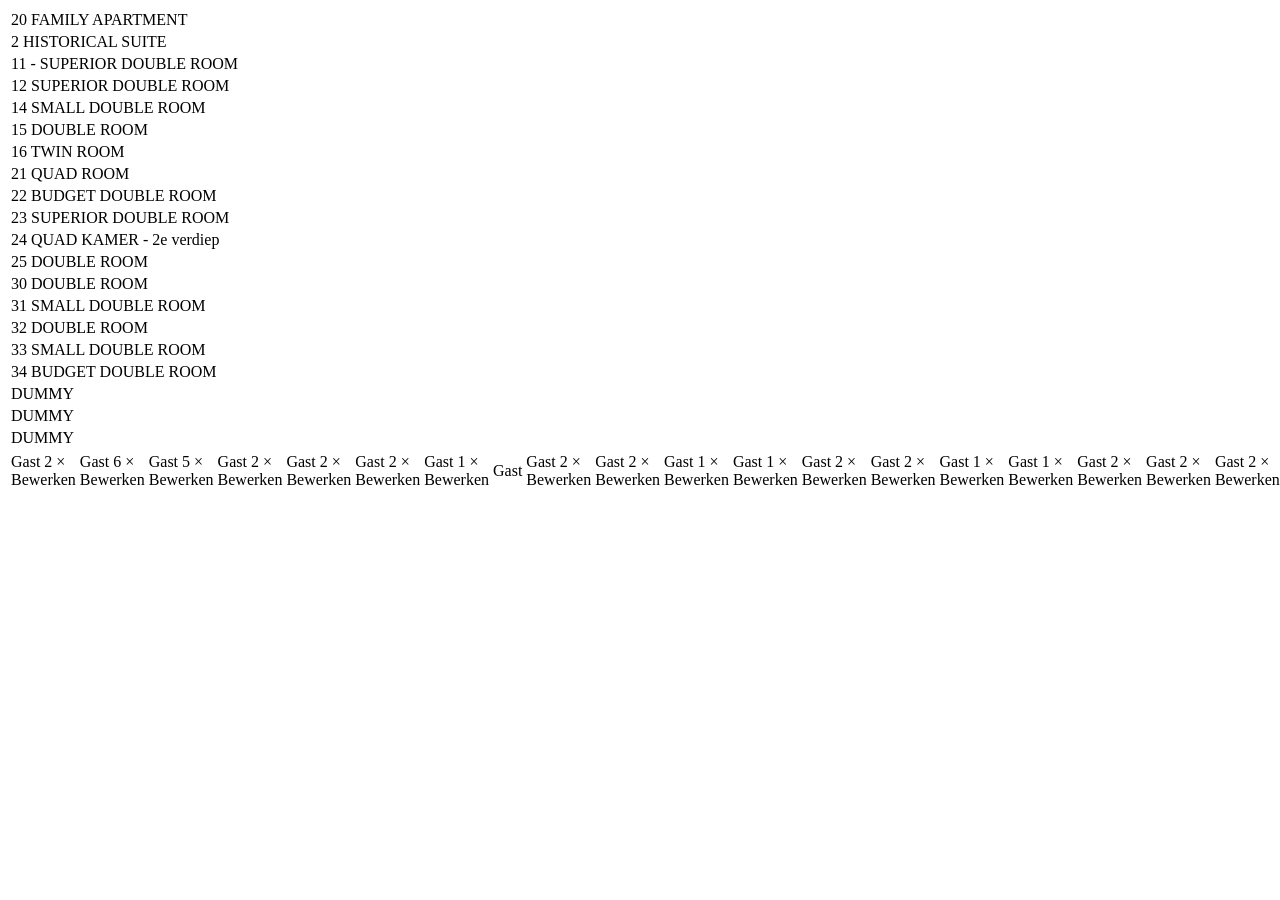
<file: tests/fixtures/planboard_2026-11-07.html>
<html><body><table class="units">
<tr class="unit group-e6597461-952b-40f2-97e3-7e718bd213a9" data-id="51902"><td><div class="d-flex unitwrap"><div class="roomname" title="x">
   20 FAMILY APARTMENT
</div><div class="actionwrap"><span class="unitlabels unitlabels_51902" data-labelids=""></span></div></div></td></tr>
<tr class="unit group-e6597461-952b-40f2-97e3-7e718bd213a9" data-id="48989"><td><div class="d-flex unitwrap"><div class="roomname" title="x">
   2 HISTORICAL SUITE
</div><div class="actionwrap"><span class="unitlabels unitlabels_48989" data-labelids=""></span></div></div></td></tr>
<tr class="unit group-5f854a22-1d9a-4b24-a1d6-d84c29c23956" data-id="47192"><td><div class="d-flex unitwrap"><div class="roomname" title="x">
   11 - SUPERIOR DOUBLE ROOM
</div><div class="actionwrap"><span class="unitlabels unitlabels_47192" data-labelids=""></span></div></div></td></tr>
<tr class="unit group-5f854a22-1d9a-4b24-a1d6-d84c29c23956" data-id="45053"><td><div class="d-flex unitwrap"><div class="roomname" title="x">
   12 SUPERIOR DOUBLE ROOM
</div><div class="actionwrap"><span class="unitlabels unitlabels_45053" data-labelids=""></span></div></div></td></tr>
<tr class="unit group-5f854a22-1d9a-4b24-a1d6-d84c29c23956" data-id="45054"><td><div class="d-flex unitwrap"><div class="roomname" title="x">
   14 SMALL DOUBLE ROOM
</div><div class="actionwrap"><span class="unitlabels unitlabels_45054" data-labelids=""></span></div></div></td></tr>
<tr class="unit group-5f854a22-1d9a-4b24-a1d6-d84c29c23956" data-id="45055"><td><div class="d-flex unitwrap"><div class="roomname" title="x">
   15 DOUBLE ROOM
</div><div class="actionwrap"><span class="unitlabels unitlabels_45055" data-labelids=""></span></div></div></td></tr>
<tr class="unit group-5f854a22-1d9a-4b24-a1d6-d84c29c23956" data-id="45056"><td><div class="d-flex unitwrap"><div class="roomname" title="x">
   16 TWIN ROOM
</div><div class="actionwrap"><span class="unitlabels unitlabels_45056" data-labelids=""></span></div></div></td></tr>
<tr class="unit group-dbf5a87e-50c2-4dbf-807c-ebfbcdf4abae" data-id="45050"><td><div class="d-flex unitwrap"><div class="roomname" title="x">
   21 QUAD ROOM
</div><div class="actionwrap"><span class="unitlabels unitlabels_45050" data-labelids=""></span></div></div></td></tr>
<tr class="unit group-dbf5a87e-50c2-4dbf-807c-ebfbcdf4abae" data-id="48988"><td><div class="d-flex unitwrap"><div class="roomname" title="x">
   22 BUDGET DOUBLE ROOM
</div><div class="actionwrap"><span class="unitlabels unitlabels_48988" data-labelids=""></span></div></div></td></tr>
<tr class="unit group-dbf5a87e-50c2-4dbf-807c-ebfbcdf4abae" data-id="45058"><td><div class="d-flex unitwrap"><div class="roomname" title="x">
   23 SUPERIOR DOUBLE ROOM
</div><div class="actionwrap"><span class="unitlabels unitlabels_45058" data-labelids=""></span></div></div></td></tr>
<tr class="unit group-dbf5a87e-50c2-4dbf-807c-ebfbcdf4abae" data-id="46260"><td><div class="d-flex unitwrap"><div class="roomname" title="x">
   24 QUAD KAMER - 2e verdiep
</div><div class="actionwrap"><span class="unitlabels unitlabels_46260" data-labelids=""></span></div></div></td></tr>
<tr class="unit group-dbf5a87e-50c2-4dbf-807c-ebfbcdf4abae" data-id="46261"><td><div class="d-flex unitwrap"><div class="roomname" title="x">
   25 DOUBLE ROOM
</div><div class="actionwrap"><span class="unitlabels unitlabels_46261" data-labelids=""></span></div></div></td></tr>
<tr class="unit group-99d292c6-5961-4ced-92f9-bccdf7995f7f" data-id="48983"><td><div class="d-flex unitwrap"><div class="roomname" title="x">
   30 DOUBLE ROOM
</div><div class="actionwrap"><span class="unitlabels unitlabels_48983" data-labelids=""></span></div></div></td></tr>
<tr class="unit group-99d292c6-5961-4ced-92f9-bccdf7995f7f" data-id="48984"><td><div class="d-flex unitwrap"><div class="roomname" title="x">
   31 SMALL DOUBLE ROOM
</div><div class="actionwrap"><span class="unitlabels unitlabels_48984" data-labelids=""></span></div></div></td></tr>
<tr class="unit group-99d292c6-5961-4ced-92f9-bccdf7995f7f" data-id="48985"><td><div class="d-flex unitwrap"><div class="roomname" title="x">
   32 DOUBLE ROOM
</div><div class="actionwrap"><span class="unitlabels unitlabels_48985" data-labelids=""></span></div></div></td></tr>
<tr class="unit group-99d292c6-5961-4ced-92f9-bccdf7995f7f" data-id="48986"><td><div class="d-flex unitwrap"><div class="roomname" title="x">
   33 SMALL DOUBLE ROOM
</div><div class="actionwrap"><span class="unitlabels unitlabels_48986" data-labelids=""></span></div></div></td></tr>
<tr class="unit group-99d292c6-5961-4ced-92f9-bccdf7995f7f" data-id="48987"><td><div class="d-flex unitwrap"><div class="roomname" title="x">
   34 BUDGET DOUBLE ROOM
</div><div class="actionwrap"><span class="unitlabels unitlabels_48987" data-labelids=""></span></div></div></td></tr>
<tr class="unit group-4dde74c3-6281-4017-a2dd-266fcb8341c8" data-id="45333"><td><div class="d-flex unitwrap"><div class="roomname" title="x">
   DUMMY
</div><div class="actionwrap"><span class="unitlabels unitlabels_45333" data-labelids=""></span></div></div></td></tr>
<tr class="unit group-4dde74c3-6281-4017-a2dd-266fcb8341c8" data-id="45968"><td><div class="d-flex unitwrap"><div class="roomname" title="x">
   DUMMY
</div><div class="actionwrap"><span class="unitlabels unitlabels_45968" data-labelids=""></span></div></div></td></tr>
<tr class="unit group-4dde74c3-6281-4017-a2dd-266fcb8341c8" data-id="45969"><td><div class="d-flex unitwrap"><div class="roomname" title="x">
   DUMMY
</div><div class="actionwrap"><span class="unitlabels unitlabels_45969" data-labelids=""></span></div></div></td></tr>
<a class="btn-labeled unitlabel" data-unitid="51902" data-labelid="15912" data-labelname="ONTBIJT"></a>
<a class="btn-labeled unitlabel" data-unitid="51902" data-labelid="15907" data-labelname="NIET VERPLAATSEN"></a>
<a class="btn-labeled unitlabel" data-unitid="51902" data-labelid="17036" data-labelname="VERZOEK KAMERUPGRADE "></a>
<a class="btn-labeled unitlabel" data-unitid="51902" data-labelid="15911" data-labelname="DOUBLE OPMAKEN"></a>
<a class="btn-labeled unitlabel" data-unitid="51902" data-labelid="15913" data-labelname="LATE ARRIVAL"></a>
<a class="btn-labeled unitlabel" data-unitid="51902" data-labelid="15909" data-labelname="SPECIAAL VERZOEK"></a>
<a class="btn-labeled unitlabel" data-unitid="51902" data-labelid="15910" data-labelname="UPGRADE"></a>
<a class="btn-labeled unitlabel" data-unitid="51902" data-labelid="17037" data-labelname="UPGRADE BEVESTIGD"></a>
<a class="btn-labeled unitlabel" data-unitid="51902" data-labelid="15908" data-labelname="BABY BED"></a>
</table><table class="grid"><tr>
<td><div class="x planned-accommodation btn-group acco_c8178341-bbd8-498b-9f67-d4e32b79ffdf  d-flex align-items-center justify-content-b" style="width:100%;" data-reservation="3809877c-d85c-478e-9c9a-e91f90d7c6ad" data-labelids="15912" data-start="2026-11-05" data-end="2026-11-06" data-arrival="2026-11-04" data-departure="2026-11-06" data-unit="51902" data-unittype="16795" data-unittypename="Family apartment" data-width="1" data-accommodation="c8178341-bbd8-498b-9f67-d4e32b79ffdf" data-accommodationid="c8178341-bbd8-498b-9f67-d4e32b79ffdf" data-original="{&quot;arrival&quot;:&quot;2026-11-04&quot;,&quot;departure&quot;:&quot;2026-11-06&quot;,&quot;unitId&quot;:51902}" data-colspan="1" data-guestname="Gast"><div class="guest">Gast 2 ×</div><div class="actions"><a>Bewerken</a></div></div></td>
<td><div class="x planned-accommodation btn-group acco_87a0613a-9cac-4fa6-8cc3-bbd7b657a981 drag-allowed d-flex align-items-center justi" style="width:calc(200% + 3px);" data-reservation="892d862a-d1c6-40c3-8b3c-8f4d6ba366c4" data-labelids="15912,15913" data-start="2026-11-06" data-end="2026-11-08" data-arrival="2026-11-06" data-departure="2026-11-08" data-unit="51902" data-unittype="16795" data-unittypename="Family apartment" data-width="2" data-accommodation="87a0613a-9cac-4fa6-8cc3-bbd7b657a981" data-accommodationid="87a0613a-9cac-4fa6-8cc3-bbd7b657a981" data-original="{&quot;arrival&quot;:&quot;2026-11-06&quot;,&quot;departure&quot;:&quot;2026-11-08&quot;,&quot;unitId&quot;:51902}" data-colspan="2" data-guestname="Gast"><div class="guest">Gast 6 ×</div><div class="actions"><a>Bewerken</a></div></div></td>
<td><div class="x planned-accommodation btn-group acco_61aa5408-79c3-4fc2-8462-573329a90202 drag-allowed d-flex align-items-center justi" style="width:calc(300% + 2px);" data-reservation="92deec9a-ac6e-4ffa-bfa2-c3ee87508770" data-labelids="" data-start="2026-11-09" data-end="2026-11-12" data-arrival="2026-11-09" data-departure="2026-11-12" data-unit="51902" data-unittype="16795" data-unittypename="Family apartment" data-width="3" data-accommodation="61aa5408-79c3-4fc2-8462-573329a90202" data-accommodationid="61aa5408-79c3-4fc2-8462-573329a90202" data-original="{&quot;arrival&quot;:&quot;2026-11-09&quot;,&quot;departure&quot;:&quot;2026-11-12&quot;,&quot;unitId&quot;:51902}" data-colspan="3" data-guestname="Gast"><div class="guest">Gast 5 ×</div><div class="actions"><a>Bewerken</a></div></div></td>
<td><div class="x planned-accommodation btn-group acco_a39f08d0-b015-4f60-b171-1aa1250d5449 drag-allowed d-flex align-items-center justi" style="width:calc(200% + 1px);" data-reservation="9d7526db-6bd4-4af0-a04c-fc08e85992d8" data-labelids="" data-start="2026-11-10" data-end="2026-11-12" data-arrival="2026-11-10" data-departure="2026-11-12" data-unit="48989" data-unittype="15799" data-unittypename="Historical Suite" data-width="2" data-accommodation="a39f08d0-b015-4f60-b171-1aa1250d5449" data-accommodationid="a39f08d0-b015-4f60-b171-1aa1250d5449" data-original="{&quot;arrival&quot;:&quot;2026-11-10&quot;,&quot;departure&quot;:&quot;2026-11-12&quot;,&quot;unitId&quot;:48989}" data-colspan="2" data-guestname="Gast"><div class="guest">Gast 2 ×</div><div class="actions"><a>Bewerken</a></div></div></td>
<td><div class="x planned-accommodation btn-group acco_858f38b2-676a-42cf-808d-4cdd694c5ffc drag-allowed d-flex align-items-center justi" style="width:calc(200% + 1px);" data-reservation="52aecd93-9cc7-4210-8015-448ed28df2fe" data-labelids="" data-start="2026-11-13" data-end="2026-11-15" data-arrival="2026-11-13" data-departure="2026-11-15" data-unit="48989" data-unittype="15799" data-unittypename="Historical Suite" data-width="2" data-accommodation="858f38b2-676a-42cf-808d-4cdd694c5ffc" data-accommodationid="858f38b2-676a-42cf-808d-4cdd694c5ffc" data-original="{&quot;arrival&quot;:&quot;2026-11-13&quot;,&quot;departure&quot;:&quot;2026-11-15&quot;,&quot;unitId&quot;:48989}" data-colspan="2" data-guestname="Gast"><div class="guest">Gast 2 ×</div><div class="actions"><a>Bewerken</a></div></div></td>
<td><div class="x planned-accommodation btn-group acco_69ed12fd-2e27-4d4f-a776-7c580afdfb3a drag-allowed d-flex align-items-center justi" style="width:calc(300% + 2px);" data-reservation="fe263030-dec6-4d50-8a4b-e4de6a2b1818" data-labelids="15912" data-start="2026-11-17" data-end="2026-11-20" data-arrival="2026-11-17" data-departure="2026-11-20" data-unit="48989" data-unittype="15799" data-unittypename="Historical Suite" data-width="3" data-accommodation="69ed12fd-2e27-4d4f-a776-7c580afdfb3a" data-accommodationid="69ed12fd-2e27-4d4f-a776-7c580afdfb3a" data-original="{&quot;arrival&quot;:&quot;2026-11-17&quot;,&quot;departure&quot;:&quot;2026-11-20&quot;,&quot;unitId&quot;:48989}" data-colspan="3" data-guestname="Gast"><div class="guest">Gast 2 ×</div><div class="actions"><a>Bewerken</a></div></div></td>
<td><div class="x planned-accommodation btn-group acco_9ea34e7f-0039-4891-aa49-d659cb35a8ef drag-allowed d-flex align-items-center justi" style="width:100%;" data-reservation="aaab4008-d59c-4c51-8f88-9eff545faa2f" data-labelids="15912" data-start="2026-11-05" data-end="2026-11-06" data-arrival="2026-11-05" data-departure="2026-11-06" data-unit="47192" data-unittype="15251" data-unittypename="Superior double" data-width="1" data-accommodation="9ea34e7f-0039-4891-aa49-d659cb35a8ef" data-accommodationid="9ea34e7f-0039-4891-aa49-d659cb35a8ef" data-original="{&quot;arrival&quot;:&quot;2026-11-05&quot;,&quot;departure&quot;:&quot;2026-11-06&quot;,&quot;unitId&quot;:47192}" data-colspan="1" data-guestname="Gast"><div class="guest">Gast 1 ×</div><div class="actions"><a>Bewerken</a></div></div></td>
<td><div class="x planned-accommodation btn-group acco_e4366ac2-b721-40f6-bf52-681ea21ef7e4 drag-allowed d-flex align-items-center justi" style="width:calc(200% + 3px);" data-reservation="ce6dec79-f6e4-41ad-8f7b-92b08ad9dd88" data-labelids="15912" data-start="2026-11-06" data-end="2026-11-08" data-arrival="2026-11-06" data-departure="2026-11-08" data-unit="47192" data-unittype="15251" data-unittypename="Superior double" data-width="2" data-accommodation="e4366ac2-b721-40f6-bf52-681ea21ef7e4" data-accommodationid="e4366ac2-b721-40f6-bf52-681ea21ef7e4" data-original="{&quot;arrival&quot;:&quot;2026-11-06&quot;,&quot;departure&quot;:&quot;2026-11-08&quot;,&quot;unitId&quot;:47192}" data-colspan="2" data-guestname="Gast"><div class="guest">Gast</div></div></td>
<td><div class="x planned-accommodation btn-group acco_4de96d65-5595-44e2-9d73-cfcb4f3a298d drag-allowed d-flex align-items-center justi" style="width:calc(300% + 2px);" data-reservation="e3498ea6-9adb-4f18-8472-2ee5497dcb19" data-labelids="15912" data-start="2026-11-08" data-end="2026-11-11" data-arrival="2026-11-08" data-departure="2026-11-11" data-unit="47192" data-unittype="15251" data-unittypename="Superior double" data-width="3" data-accommodation="4de96d65-5595-44e2-9d73-cfcb4f3a298d" data-accommodationid="4de96d65-5595-44e2-9d73-cfcb4f3a298d" data-original="{&quot;arrival&quot;:&quot;2026-11-08&quot;,&quot;departure&quot;:&quot;2026-11-11&quot;,&quot;unitId&quot;:47192}" data-colspan="3" data-guestname="Gast"><div class="guest">Gast 2 ×</div><div class="actions"><a>Bewerken</a></div></div></td>
<td><div class="x planned-accommodation btn-group acco_ecabe83a-8b24-4fde-aedb-ca0cb1e20804 drag-allowed d-flex align-items-center justi" style="width:calc(200% + 1px);" data-reservation="c53a892f-02f9-4a90-9db4-b037d003c016" data-labelids="15912,15910,15909" data-start="2026-11-13" data-end="2026-11-15" data-arrival="2026-11-13" data-departure="2026-11-15" data-unit="47192" data-unittype="15251" data-unittypename="Superior double" data-width="2" data-accommodation="ecabe83a-8b24-4fde-aedb-ca0cb1e20804" data-accommodationid="ecabe83a-8b24-4fde-aedb-ca0cb1e20804" data-original="{&quot;arrival&quot;:&quot;2026-11-13&quot;,&quot;departure&quot;:&quot;2026-11-15&quot;,&quot;unitId&quot;:47192}" data-colspan="2" data-guestname="Gast"><div class="guest">Gast 2 ×</div><div class="actions"><a>Bewerken</a></div></div></td>
<td><div class="x planned-accommodation btn-group acco_f807b209-06d8-4cc2-a191-d9e29f1bf11c drag-allowed d-flex align-items-center justi" style="width:100%;" data-reservation="01a56a70-5c81-43a3-b993-3f7440e94e39" data-labelids="15912" data-start="2026-11-05" data-end="2026-11-06" data-arrival="2026-11-05" data-departure="2026-11-06" data-unit="45053" data-unittype="15251" data-unittypename="Superior double" data-width="1" data-accommodation="f807b209-06d8-4cc2-a191-d9e29f1bf11c" data-accommodationid="f807b209-06d8-4cc2-a191-d9e29f1bf11c" data-original="{&quot;arrival&quot;:&quot;2026-11-05&quot;,&quot;departure&quot;:&quot;2026-11-06&quot;,&quot;unitId&quot;:45053}" data-colspan="1" data-guestname="Gast"><div class="guest">Gast 1 ×</div><div class="actions"><a>Bewerken</a></div></div></td>
<td><div class="x planned-accommodation btn-group acco_e657f70e-cce0-48a3-96d4-a9f295dedfd8 drag-allowed d-flex align-items-center justi" style="width:100%;" data-reservation="7eafe0c9-b2d7-4ce3-9e91-f01b0b45e309" data-labelids="15912" data-start="2026-11-06" data-end="2026-11-07" data-arrival="2026-11-06" data-departure="2026-11-07" data-unit="45053" data-unittype="15251" data-unittypename="Superior double" data-width="1" data-accommodation="e657f70e-cce0-48a3-96d4-a9f295dedfd8" data-accommodationid="e657f70e-cce0-48a3-96d4-a9f295dedfd8" data-original="{&quot;arrival&quot;:&quot;2026-11-06&quot;,&quot;departure&quot;:&quot;2026-11-07&quot;,&quot;unitId&quot;:45053}" data-colspan="1" data-guestname="Gast"><div class="guest">Gast 1 ×</div><div class="actions"><a>Bewerken</a></div></div></td>
<td><div class="x planned-accommodation btn-group acco_b7b6c770-02df-4669-b916-5ad9598b4494 drag-allowed d-flex align-items-center justi" style="width:100%;" data-reservation="673d4274-16d5-4e21-8343-435c2469096a" data-labelids="15912" data-start="2026-11-07" data-end="2026-11-08" data-arrival="2026-11-07" data-departure="2026-11-08" data-unit="45053" data-unittype="15251" data-unittypename="Superior double" data-width="1" data-accommodation="b7b6c770-02df-4669-b916-5ad9598b4494" data-accommodationid="b7b6c770-02df-4669-b916-5ad9598b4494" data-original="{&quot;arrival&quot;:&quot;2026-11-07&quot;,&quot;departure&quot;:&quot;2026-11-08&quot;,&quot;unitId&quot;:45053}" data-colspan="1" data-guestname="Gast"><div class="guest">Gast 2 ×</div><div class="actions"><a>Bewerken</a></div></div></td>
<td><div class="x planned-accommodation btn-group acco_e891cadb-07b9-42d7-acac-c4fa44970efe drag-allowed d-flex align-items-center justi" style="width:calc(300% + 2px);" data-reservation="1be1ab5c-c21e-4438-ab94-41e5445c7541" data-labelids="15912" data-start="2026-11-08" data-end="2026-11-11" data-arrival="2026-11-08" data-departure="2026-11-11" data-unit="45053" data-unittype="15251" data-unittypename="Superior double" data-width="3" data-accommodation="e891cadb-07b9-42d7-acac-c4fa44970efe" data-accommodationid="e891cadb-07b9-42d7-acac-c4fa44970efe" data-original="{&quot;arrival&quot;:&quot;2026-11-08&quot;,&quot;departure&quot;:&quot;2026-11-11&quot;,&quot;unitId&quot;:45053}" data-colspan="3" data-guestname="Gast"><div class="guest">Gast 2 ×</div><div class="actions"><a>Bewerken</a></div></div></td>
<td><div class="x planned-accommodation btn-group acco_d8a3c253-1202-4b39-b073-b7448991ac06 drag-allowed d-flex align-items-center justi" style="width:100%;" data-reservation="9af8148c-59e0-4ec2-9b9f-6223719b6b42" data-labelids="15912" data-start="2026-11-05" data-end="2026-11-06" data-arrival="2026-11-05" data-departure="2026-11-06" data-unit="45054" data-unittype="15113" data-unittypename="Small double room" data-width="1" data-accommodation="d8a3c253-1202-4b39-b073-b7448991ac06" data-accommodationid="d8a3c253-1202-4b39-b073-b7448991ac06" data-original="{&quot;arrival&quot;:&quot;2026-11-05&quot;,&quot;departure&quot;:&quot;2026-11-06&quot;,&quot;unitId&quot;:45054}" data-colspan="1" data-guestname="Gast"><div class="guest">Gast 1 ×</div><div class="actions"><a>Bewerken</a></div></div></td>
<td><div class="x planned-accommodation btn-group acco_9a65235a-f668-4944-835f-f551c0ea0cd5 drag-allowed d-flex align-items-center justi" style="width:100%;" data-reservation="7eafe0c9-b2d7-4ce3-9e91-f01b0b45e309" data-labelids="15912" data-start="2026-11-06" data-end="2026-11-07" data-arrival="2026-11-06" data-departure="2026-11-07" data-unit="45054" data-unittype="15113" data-unittypename="Small double room" data-width="1" data-accommodation="9a65235a-f668-4944-835f-f551c0ea0cd5" data-accommodationid="9a65235a-f668-4944-835f-f551c0ea0cd5" data-original="{&quot;arrival&quot;:&quot;2026-11-06&quot;,&quot;departure&quot;:&quot;2026-11-07&quot;,&quot;unitId&quot;:45054}" data-colspan="1" data-guestname="Gast"><div class="guest">Gast 1 ×</div><div class="actions"><a>Bewerken</a></div></div></td>
<td><div class="x planned-accommodation btn-group acco_ec59455b-ad39-4107-a8a3-944a760b9657 drag-allowed d-flex align-items-center justi" style="width:100%;" data-reservation="51299db6-b392-4f28-8728-2d66444f5c85" data-labelids="15912,15909" data-start="2026-11-09" data-end="2026-11-10" data-arrival="2026-11-09" data-departure="2026-11-10" data-unit="45054" data-unittype="15113" data-unittypename="Small double room" data-width="1" data-accommodation="ec59455b-ad39-4107-a8a3-944a760b9657" data-accommodationid="ec59455b-ad39-4107-a8a3-944a760b9657" data-original="{&quot;arrival&quot;:&quot;2026-11-09&quot;,&quot;departure&quot;:&quot;2026-11-10&quot;,&quot;unitId&quot;:45054}" data-colspan="1" data-guestname="Gast"><div class="guest">Gast 2 ×</div><div class="actions"><a>Bewerken</a></div></div></td>
<td><div class="x planned-accommodation btn-group acco_af63214c-efb8-42a3-9730-e23a0a1532fb drag-allowed d-flex align-items-center justi" style="width:100%;" data-reservation="f1adf3a5-4611-4b8d-9c2a-83fd729a431e" data-labelids="" data-start="2026-11-11" data-end="2026-11-12" data-arrival="2026-11-11" data-departure="2026-11-12" data-unit="45054" data-unittype="15113" data-unittypename="Small double room" data-width="1" data-accommodation="af63214c-efb8-42a3-9730-e23a0a1532fb" data-accommodationid="af63214c-efb8-42a3-9730-e23a0a1532fb" data-original="{&quot;arrival&quot;:&quot;2026-11-11&quot;,&quot;departure&quot;:&quot;2026-11-12&quot;,&quot;unitId&quot;:45054}" data-colspan="1" data-guestname="Gast"><div class="guest">Gast 2 ×</div><div class="actions"><a>Bewerken</a></div></div></td>
<td><div class="x planned-accommodation btn-group acco_18ad88d5-c7f8-4147-a48d-f5f1dcde3f2e drag-allowed d-flex align-items-center justi" style="width:calc(200% + 1px);" data-reservation="a2b0f621-2b71-44d6-9111-3aa41d10f56d" data-labelids="" data-start="2026-11-12" data-end="2026-11-14" data-arrival="2026-11-12" data-departure="2026-11-14" data-unit="45054" data-unittype="15113" data-unittypename="Small double room" data-width="2" data-accommodation="18ad88d5-c7f8-4147-a48d-f5f1dcde3f2e" data-accommodationid="18ad88d5-c7f8-4147-a48d-f5f1dcde3f2e" data-original="{&quot;arrival&quot;:&quot;2026-11-12&quot;,&quot;departure&quot;:&quot;2026-11-14&quot;,&quot;unitId&quot;:45054}" data-colspan="2" data-guestname="Gast"><div class="guest">Gast 2 ×</div><div class="actions"><a>Bewerken</a></div></div></td>
<td><div class="x planned-accommodation btn-group acco_92ed6c72-f2cb-4eb1-9958-79aa0c1be04f drag-allowed d-flex align-items-center justi" style="width:100%;" data-reservation="3afd3786-9ac2-4049-b354-10babce9c7c3" data-labelids="" data-start="2026-11-14" data-end="2026-11-15" data-arrival="2026-11-14" data-departure="2026-11-15" data-unit="45054" data-unittype="15113" data-unittypename="Small double room" data-width="1" data-accommodation="92ed6c72-f2cb-4eb1-9958-79aa0c1be04f" data-accommodationid="92ed6c72-f2cb-4eb1-9958-79aa0c1be04f" data-original="{&quot;arrival&quot;:&quot;2026-11-14&quot;,&quot;departure&quot;:&quot;2026-11-15&quot;,&quot;unitId&quot;:45054}" data-colspan="1" data-guestname="Gast"><div class="guest">Gast 2 ×</div><div class="actions"><a>Bewerken</a></div></div></td>
<td><div class="x planned-accommodation btn-group acco_f82792a6-721b-484a-8a06-337a635b740f drag-allowed d-flex align-items-center justi" style="width:100%;" data-reservation="8dc214e0-3326-4bad-9fc8-77aba0d609d3" data-labelids="" data-start="2026-11-17" data-end="2026-11-18" data-arrival="2026-11-17" data-departure="2026-11-18" data-unit="45054" data-unittype="15113" data-unittypename="Small double room" data-width="1" data-accommodation="f82792a6-721b-484a-8a06-337a635b740f" data-accommodationid="f82792a6-721b-484a-8a06-337a635b740f" data-original="{&quot;arrival&quot;:&quot;2026-11-17&quot;,&quot;departure&quot;:&quot;2026-11-18&quot;,&quot;unitId&quot;:45054}" data-colspan="1" data-guestname="Gast"><div class="guest">Gast 1 ×</div><div class="actions"><a>Bewerken</a></div></div></td>
<td><div class="x planned-accommodation btn-group acco_ffbfde46-c6c2-47c3-a3e8-a47f7814c8fe drag-allowed d-flex align-items-center justi" style="width:calc(200% + 1px);" data-reservation="3af0e515-16e4-4059-8514-f7a1780d61ef" data-labelids="" data-start="2026-11-18" data-end="2026-11-20" data-arrival="2026-11-18" data-departure="2026-11-20" data-unit="45054" data-unittype="15113" data-unittypename="Small double room" data-width="2" data-accommodation="ffbfde46-c6c2-47c3-a3e8-a47f7814c8fe" data-accommodationid="ffbfde46-c6c2-47c3-a3e8-a47f7814c8fe" data-original="{&quot;arrival&quot;:&quot;2026-11-18&quot;,&quot;departure&quot;:&quot;2026-11-20&quot;,&quot;unitId&quot;:45054}" data-colspan="2" data-guestname="Gast"><div class="guest">Gast 2 ×</div><div class="actions"><a>Bewerken</a></div></div></td>
<td><div class="x planned-accommodation btn-group acco_a358087b-05f3-4299-ab75-976082a61c5b drag-allowed d-flex align-items-center justi" style="width:100%;" data-reservation="ad5998e0-122c-47a2-9574-4b4db168003b" data-labelids="15912" data-start="2026-11-05" data-end="2026-11-06" data-arrival="2026-11-05" data-departure="2026-11-06" data-unit="45055" data-unittype="14474" data-unittypename="Dubbel kamer" data-width="1" data-accommodation="a358087b-05f3-4299-ab75-976082a61c5b" data-accommodationid="a358087b-05f3-4299-ab75-976082a61c5b" data-original="{&quot;arrival&quot;:&quot;2026-11-05&quot;,&quot;departure&quot;:&quot;2026-11-06&quot;,&quot;unitId&quot;:45055}" data-colspan="1" data-guestname="Gast"><div class="guest">Gast 1 ×</div><div class="actions"><a>Bewerken</a></div></div></td>
<td><div class="x planned-accommodation btn-group acco_c5708204-3fe1-44c8-8de8-ec7abd450308 drag-allowed d-flex align-items-center justi" style="width:calc(200% + 3px);" data-reservation="ce6dec79-f6e4-41ad-8f7b-92b08ad9dd88" data-labelids="15912" data-start="2026-11-06" data-end="2026-11-08" data-arrival="2026-11-06" data-departure="2026-11-08" data-unit="45055" data-unittype="14474" data-unittypename="Dubbel kamer" data-width="2" data-accommodation="c5708204-3fe1-44c8-8de8-ec7abd450308" data-accommodationid="c5708204-3fe1-44c8-8de8-ec7abd450308" data-original="{&quot;arrival&quot;:&quot;2026-11-06&quot;,&quot;departure&quot;:&quot;2026-11-08&quot;,&quot;unitId&quot;:45055}" data-colspan="2" data-guestname="Gast"><div class="guest">Gast 2 ×</div><div class="actions"><a>Bewerken</a></div></div></td>
<td><div class="x planned-accommodation btn-group acco_c017cb4d-d7c7-4702-b6a7-4ed02a8b16cd drag-allowed d-flex align-items-center justi" style="width:100%;" data-reservation="d79c9584-f01d-45ce-8dfa-456b94b88fcd" data-labelids="15910" data-start="2026-11-08" data-end="2026-11-09" data-arrival="2026-11-08" data-departure="2026-11-09" data-unit="45055" data-unittype="14474" data-unittypename="Dubbel kamer" data-width="1" data-accommodation="c017cb4d-d7c7-4702-b6a7-4ed02a8b16cd" data-accommodationid="c017cb4d-d7c7-4702-b6a7-4ed02a8b16cd" data-original="{&quot;arrival&quot;:&quot;2026-11-08&quot;,&quot;departure&quot;:&quot;2026-11-09&quot;,&quot;unitId&quot;:45055}" data-colspan="1" data-guestname="Gast"><div class="guest">Gast 1 ×</div><div class="actions"><a>Bewerken</a></div></div></td>
<td><div class="x planned-accommodation btn-group acco_f4a3b004-d1d7-4f30-8169-a7abf06f6cf1 drag-allowed d-flex align-items-center justi" style="width:calc(200% + 1px);" data-reservation="c53a892f-02f9-4a90-9db4-b037d003c016" data-labelids="15912,15909" data-start="2026-11-13" data-end="2026-11-15" data-arrival="2026-11-13" data-departure="2026-11-15" data-unit="45055" data-unittype="14474" data-unittypename="Dubbel kamer" data-width="2" data-accommodation="f4a3b004-d1d7-4f30-8169-a7abf06f6cf1" data-accommodationid="f4a3b004-d1d7-4f30-8169-a7abf06f6cf1" data-original="{&quot;arrival&quot;:&quot;2026-11-13&quot;,&quot;departure&quot;:&quot;2026-11-15&quot;,&quot;unitId&quot;:45055}" data-colspan="2" data-guestname="Gast"><div class="guest">Gast 1 ×</div><div class="actions"><a>Bewerken</a></div></div></td>
<td><div class="x planned-accommodation btn-group acco_42decb8c-3f47-4174-aaec-2c0f1195000a drag-allowed d-flex align-items-center justi" style="width:calc(200% + 1px);" data-reservation="856f39be-9f9b-4d73-a46b-06a99c422246" data-labelids="" data-start="2026-11-16" data-end="2026-11-18" data-arrival="2026-11-16" data-departure="2026-11-18" data-unit="45055" data-unittype="14474" data-unittypename="Dubbel kamer" data-width="2" data-accommodation="42decb8c-3f47-4174-aaec-2c0f1195000a" data-accommodationid="42decb8c-3f47-4174-aaec-2c0f1195000a" data-original="{&quot;arrival&quot;:&quot;2026-11-16&quot;,&quot;departure&quot;:&quot;2026-11-18&quot;,&quot;unitId&quot;:45055}" data-colspan="2" data-guestname="Gast"><div class="guest">Gast 2 ×</div><div class="actions"><a>Bewerken</a></div></div></td>
<td><div class="x planned-accommodation btn-group acco_f1616881-5a3b-4128-9827-6c972f77a70e  d-flex align-items-center justify-content-b" style="width:100%;" data-reservation="f6d4a1b4-dbac-4845-b2a0-36da03206ca0" data-labelids="" data-start="2026-11-19" data-end="2026-11-20" data-arrival="2026-11-19" data-departure="2026-11-22" data-unit="45055" data-unittype="14474" data-unittypename="Dubbel kamer" data-width="1" data-accommodation="f1616881-5a3b-4128-9827-6c972f77a70e" data-accommodationid="f1616881-5a3b-4128-9827-6c972f77a70e" data-original="{&quot;arrival&quot;:&quot;2026-11-19&quot;,&quot;departure&quot;:&quot;2026-11-22&quot;,&quot;unitId&quot;:45055}" data-colspan="1" data-guestname="Gast"><div class="guest">Gast 2 ×</div><div class="actions"><a>Bewerken</a></div></div></td>
<td><div class="x planned-accommodation btn-group acco_75bc75a4-ca1b-4e54-94d5-3b15457de39d  d-flex align-items-center justify-content-b" style="width:100%;" data-reservation="3809877c-d85c-478e-9c9a-e91f90d7c6ad" data-labelids="15912" data-start="2026-11-05" data-end="2026-11-06" data-arrival="2026-11-04" data-departure="2026-11-06" data-unit="45056" data-unittype="14476" data-unittypename="Twin kamer" data-width="1" data-accommodation="75bc75a4-ca1b-4e54-94d5-3b15457de39d" data-accommodationid="75bc75a4-ca1b-4e54-94d5-3b15457de39d" data-original="{&quot;arrival&quot;:&quot;2026-11-04&quot;,&quot;departure&quot;:&quot;2026-11-06&quot;,&quot;unitId&quot;:45056}" data-colspan="1" data-guestname="Gast"><div class="guest">Gast 2 ×</div><div class="actions"><a>Bewerken</a></div></div></td>
<td><div class="x planned-accommodation btn-group acco_d4c0beb6-f6fd-48a9-813d-b3898f575e76 drag-allowed d-flex align-items-center justi" style="width:calc(200% + 3px);" data-reservation="ce6dec79-f6e4-41ad-8f7b-92b08ad9dd88" data-labelids="15912" data-start="2026-11-06" data-end="2026-11-08" data-arrival="2026-11-06" data-departure="2026-11-08" data-unit="45056" data-unittype="14476" data-unittypename="Twin kamer" data-width="2" data-accommodation="d4c0beb6-f6fd-48a9-813d-b3898f575e76" data-accommodationid="d4c0beb6-f6fd-48a9-813d-b3898f575e76" data-original="{&quot;arrival&quot;:&quot;2026-11-06&quot;,&quot;departure&quot;:&quot;2026-11-08&quot;,&quot;unitId&quot;:45056}" data-colspan="2" data-guestname="Gast"><div class="guest">Gast 2 ×</div><div class="actions"><a>Bewerken</a></div></div></td>
<td><div class="x planned-accommodation btn-group acco_7ed80adf-7030-44a3-9e3b-68665497a0d2 drag-allowed d-flex align-items-center justi" style="width:calc(300% + 2px);" data-reservation="63207253-42b6-4382-bcee-7bf49065ead6" data-labelids="15911" data-start="2026-11-08" data-end="2026-11-11" data-arrival="2026-11-08" data-departure="2026-11-11" data-unit="45056" data-unittype="14476" data-unittypename="Twin kamer" data-width="3" data-accommodation="7ed80adf-7030-44a3-9e3b-68665497a0d2" data-accommodationid="7ed80adf-7030-44a3-9e3b-68665497a0d2" data-original="{&quot;arrival&quot;:&quot;2026-11-08&quot;,&quot;departure&quot;:&quot;2026-11-11&quot;,&quot;unitId&quot;:45056}" data-colspan="3" data-guestname="Gast"><div class="guest">Gast 2 ×</div><div class="actions"><a>Bewerken</a></div></div></td>
<td><div class="x planned-accommodation btn-group acco_ceb8582a-418f-44d5-9a0b-a5f2382e5c69 drag-allowed d-flex align-items-center justi" style="width:calc(300% + 2px);" data-reservation="fbbc6bb3-6062-4448-8e5b-39e1e6f7dc1c" data-labelids="" data-start="2026-11-16" data-end="2026-11-19" data-arrival="2026-11-16" data-departure="2026-11-19" data-unit="45056" data-unittype="14476" data-unittypename="Twin kamer" data-width="3" data-accommodation="ceb8582a-418f-44d5-9a0b-a5f2382e5c69" data-accommodationid="ceb8582a-418f-44d5-9a0b-a5f2382e5c69" data-original="{&quot;arrival&quot;:&quot;2026-11-16&quot;,&quot;departure&quot;:&quot;2026-11-19&quot;,&quot;unitId&quot;:45056}" data-colspan="3" data-guestname="Gast"><div class="guest">Gast</div></div></td>
<td><div class="x planned-accommodation btn-group acco_89afc6e0-3742-4557-979a-70e7005de9c8  d-flex align-items-center justify-content-b" style="width:100%;" data-reservation="3809877c-d85c-478e-9c9a-e91f90d7c6ad" data-labelids="15912" data-start="2026-11-05" data-end="2026-11-06" data-arrival="2026-11-04" data-departure="2026-11-06" data-unit="45050" data-unittype="14473" data-unittypename="Quad kamer" data-width="1" data-accommodation="89afc6e0-3742-4557-979a-70e7005de9c8" data-accommodationid="89afc6e0-3742-4557-979a-70e7005de9c8" data-original="{&quot;arrival&quot;:&quot;2026-11-04&quot;,&quot;departure&quot;:&quot;2026-11-06&quot;,&quot;unitId&quot;:45050}" data-colspan="1" data-guestname="Gast"><div class="guest">Gast</div></div></td>
<td><div class="x planned-accommodation btn-group acco_ef358e58-3f65-403a-b574-a75d4ff90291 drag-allowed d-flex align-items-center justi" style="width:100%;" data-reservation="a1ab1b20-9ded-42ea-963f-e200e192429b" data-labelids="" data-start="2026-11-07" data-end="2026-11-08" data-arrival="2026-11-07" data-departure="2026-11-08" data-unit="45050" data-unittype="14473" data-unittypename="Quad kamer" data-width="1" data-accommodation="ef358e58-3f65-403a-b574-a75d4ff90291" data-accommodationid="ef358e58-3f65-403a-b574-a75d4ff90291" data-original="{&quot;arrival&quot;:&quot;2026-11-07&quot;,&quot;departure&quot;:&quot;2026-11-08&quot;,&quot;unitId&quot;:45050}" data-colspan="1" data-guestname="Gast"><div class="guest">Gast</div></div></td>
<td><div class="x planned-accommodation btn-group acco_9e6f6323-4ce7-4fb1-b8e1-06e23323d850 drag-allowed d-flex align-items-center justi" style="width:100%;" data-reservation="e558b6d1-543a-44b4-8900-d2811b603513" data-labelids="" data-start="2026-11-09" data-end="2026-11-10" data-arrival="2026-11-09" data-departure="2026-11-10" data-unit="45050" data-unittype="14473" data-unittypename="Quad kamer" data-width="1" data-accommodation="9e6f6323-4ce7-4fb1-b8e1-06e23323d850" data-accommodationid="9e6f6323-4ce7-4fb1-b8e1-06e23323d850" data-original="{&quot;arrival&quot;:&quot;2026-11-09&quot;,&quot;departure&quot;:&quot;2026-11-10&quot;,&quot;unitId&quot;:45050}" data-colspan="1" data-guestname="Gast"><div class="guest">Gast</div></div></td>
<td><div class="x planned-accommodation btn-group acco_8f742c88-5097-49fb-ba4d-8a1bf2e7879e drag-allowed d-flex align-items-center justi" style="width:calc(200% + 1px);" data-reservation="3fe4034f-33e6-4882-aa49-ef69f3117375" data-labelids="" data-start="2026-11-18" data-end="2026-11-20" data-arrival="2026-11-18" data-departure="2026-11-20" data-unit="45050" data-unittype="14473" data-unittypename="Quad kamer" data-width="2" data-accommodation="8f742c88-5097-49fb-ba4d-8a1bf2e7879e" data-accommodationid="8f742c88-5097-49fb-ba4d-8a1bf2e7879e" data-original="{&quot;arrival&quot;:&quot;2026-11-18&quot;,&quot;departure&quot;:&quot;2026-11-20&quot;,&quot;unitId&quot;:45050}" data-colspan="2" data-guestname="Gast"><div class="guest">Gast</div></div></td>
<td><div class="x planned-accommodation btn-group acco_c0acbc2b-d9e9-4e3d-bff3-066d81013142 drag-allowed d-flex align-items-center justi" style="width:100%;" data-reservation="17b6ff5e-cfe1-446b-8359-fc1f05e63d99" data-labelids="" data-start="2026-11-05" data-end="2026-11-06" data-arrival="2026-11-05" data-departure="2026-11-06" data-unit="48988" data-unittype="16496" data-unittypename="COMPACT DOUBLE ROOM" data-width="1" data-accommodation="c0acbc2b-d9e9-4e3d-bff3-066d81013142" data-accommodationid="c0acbc2b-d9e9-4e3d-bff3-066d81013142" data-original="{&quot;arrival&quot;:&quot;2026-11-05&quot;,&quot;departure&quot;:&quot;2026-11-06&quot;,&quot;unitId&quot;:48988}" data-colspan="1" data-guestname="Gast"><div class="guest">Gast</div></div></td>
<td><div class="x planned-accommodation btn-group acco_1eac7e2c-8232-48b3-86f0-8039fd256ec0 drag-allowed d-flex align-items-center justi" style="width:calc(200% + 3px);" data-reservation="ce6dec79-f6e4-41ad-8f7b-92b08ad9dd88" data-labelids="15912" data-start="2026-11-06" data-end="2026-11-08" data-arrival="2026-11-06" data-departure="2026-11-08" data-unit="48988" data-unittype="16496" data-unittypename="COMPACT DOUBLE ROOM" data-width="2" data-accommodation="1eac7e2c-8232-48b3-86f0-8039fd256ec0" data-accommodationid="1eac7e2c-8232-48b3-86f0-8039fd256ec0" data-original="{&quot;arrival&quot;:&quot;2026-11-06&quot;,&quot;departure&quot;:&quot;2026-11-08&quot;,&quot;unitId&quot;:48988}" data-colspan="2" data-guestname="Gast"><div class="guest">Gast</div></div></td>
<td><div class="x planned-accommodation btn-group acco_5f996ad3-ada8-4f77-9479-dbd96e1792f1 drag-allowed d-flex align-items-center justi" style="width:100%;" data-reservation="118917e9-31ba-482c-b8fc-36684fe5297e" data-labelids="15912" data-start="2026-11-09" data-end="2026-11-10" data-arrival="2026-11-09" data-departure="2026-11-10" data-unit="48988" data-unittype="16496" data-unittypename="COMPACT DOUBLE ROOM" data-width="1" data-accommodation="5f996ad3-ada8-4f77-9479-dbd96e1792f1" data-accommodationid="5f996ad3-ada8-4f77-9479-dbd96e1792f1" data-original="{&quot;arrival&quot;:&quot;2026-11-09&quot;,&quot;departure&quot;:&quot;2026-11-10&quot;,&quot;unitId&quot;:48988}" data-colspan="1" data-guestname="Gast"><div class="guest">Gast</div></div></td>
<td><div class="x planned-accommodation btn-group acco_f19477fe-e0b9-4cc3-8f1f-c89568dc396c drag-allowed d-flex align-items-center justi" style="width:100%;" data-reservation="0a60b150-80f5-4b73-b54f-c9fb676d40e4" data-labelids="" data-start="2026-11-10" data-end="2026-11-11" data-arrival="2026-11-10" data-departure="2026-11-11" data-unit="48988" data-unittype="16496" data-unittypename="COMPACT DOUBLE ROOM" data-width="1" data-accommodation="f19477fe-e0b9-4cc3-8f1f-c89568dc396c" data-accommodationid="f19477fe-e0b9-4cc3-8f1f-c89568dc396c" data-original="{&quot;arrival&quot;:&quot;2026-11-10&quot;,&quot;departure&quot;:&quot;2026-11-11&quot;,&quot;unitId&quot;:48988}" data-colspan="1" data-guestname="Gast"><div class="guest">Gast</div></div></td>
<td><div class="x planned-accommodation btn-group acco_2868f0c1-29b6-41e3-a439-afb978c02cce drag-allowed d-flex align-items-center justi" style="width:calc(200% + 1px);" data-reservation="8e36fc9c-c5fd-4e46-ac94-d0e97380a59a" data-labelids="" data-start="2026-11-11" data-end="2026-11-13" data-arrival="2026-11-11" data-departure="2026-11-13" data-unit="48988" data-unittype="16496" data-unittypename="COMPACT DOUBLE ROOM" data-width="2" data-accommodation="2868f0c1-29b6-41e3-a439-afb978c02cce" data-accommodationid="2868f0c1-29b6-41e3-a439-afb978c02cce" data-original="{&quot;arrival&quot;:&quot;2026-11-11&quot;,&quot;departure&quot;:&quot;2026-11-13&quot;,&quot;unitId&quot;:48988}" data-colspan="2" data-guestname="Gast"><div class="guest">Gast</div></div></td>
<td><div class="x planned-accommodation btn-group acco_988c699e-37df-4aef-b752-3c3edb69f04b drag-allowed d-flex align-items-center justi" style="width:calc(200% + 1px);" data-reservation="e95c93ee-c2f9-4478-9617-0010cf274a89" data-labelids="" data-start="2026-11-13" data-end="2026-11-15" data-arrival="2026-11-13" data-departure="2026-11-15" data-unit="48988" data-unittype="16496" data-unittypename="COMPACT DOUBLE ROOM" data-width="2" data-accommodation="988c699e-37df-4aef-b752-3c3edb69f04b" data-accommodationid="988c699e-37df-4aef-b752-3c3edb69f04b" data-original="{&quot;arrival&quot;:&quot;2026-11-13&quot;,&quot;departure&quot;:&quot;2026-11-15&quot;,&quot;unitId&quot;:48988}" data-colspan="2" data-guestname="Gast"><div class="guest">Gast</div></div></td>
<td><div class="x planned-accommodation btn-group acco_3e8a3c8e-01ba-4932-a53d-098f9929412b drag-allowed d-flex align-items-center justi" style="width:100%;" data-reservation="0d022d45-c779-42dc-92b3-e15fcc36dec5" data-labelids="15912" data-start="2026-11-15" data-end="2026-11-16" data-arrival="2026-11-15" data-departure="2026-11-16" data-unit="48988" data-unittype="16496" data-unittypename="COMPACT DOUBLE ROOM" data-width="1" data-accommodation="3e8a3c8e-01ba-4932-a53d-098f9929412b" data-accommodationid="3e8a3c8e-01ba-4932-a53d-098f9929412b" data-original="{&quot;arrival&quot;:&quot;2026-11-15&quot;,&quot;departure&quot;:&quot;2026-11-16&quot;,&quot;unitId&quot;:48988}" data-colspan="1" data-guestname="Gast"><div class="guest">Gast</div></div></td>
<td><div class="x planned-accommodation btn-group acco_bbe91d33-cfef-4c2f-aaff-c927e6df97db drag-allowed d-flex align-items-center justi" style="width:100%;" data-reservation="db91f144-5d35-4b37-bfde-4ad4dee2ff70" data-labelids="" data-start="2026-11-16" data-end="2026-11-17" data-arrival="2026-11-16" data-departure="2026-11-17" data-unit="48988" data-unittype="16496" data-unittypename="COMPACT DOUBLE ROOM" data-width="1" data-accommodation="bbe91d33-cfef-4c2f-aaff-c927e6df97db" data-accommodationid="bbe91d33-cfef-4c2f-aaff-c927e6df97db" data-original="{&quot;arrival&quot;:&quot;2026-11-16&quot;,&quot;departure&quot;:&quot;2026-11-17&quot;,&quot;unitId&quot;:48988}" data-colspan="1" data-guestname="Gast"><div class="guest">Gast</div></div></td>
<td><div class="x planned-accommodation btn-group acco_6cfbfdab-8610-4516-b2cc-ece63fcb602f drag-allowed d-flex align-items-center justi" style="width:100%;" data-reservation="d8ff0b19-b4ca-4ab9-abea-e74fb74d8ff8" data-labelids="15912" data-start="2026-11-17" data-end="2026-11-18" data-arrival="2026-11-17" data-departure="2026-11-18" data-unit="48988" data-unittype="16496" data-unittypename="COMPACT DOUBLE ROOM" data-width="1" data-accommodation="6cfbfdab-8610-4516-b2cc-ece63fcb602f" data-accommodationid="6cfbfdab-8610-4516-b2cc-ece63fcb602f" data-original="{&quot;arrival&quot;:&quot;2026-11-17&quot;,&quot;departure&quot;:&quot;2026-11-18&quot;,&quot;unitId&quot;:48988}" data-colspan="1" data-guestname="Gast"><div class="guest">Gast</div></div></td>
<td><div class="x planned-accommodation btn-group acco_68147bea-2134-442c-96e4-c199bc9a9cd2 drag-allowed d-flex align-items-center justi" style="width:100%;" data-reservation="f7572c81-3c43-4702-a5f1-0c46e99361f6" data-labelids="" data-start="2026-11-19" data-end="2026-11-20" data-arrival="2026-11-19" data-departure="2026-11-20" data-unit="48988" data-unittype="16496" data-unittypename="COMPACT DOUBLE ROOM" data-width="1" data-accommodation="68147bea-2134-442c-96e4-c199bc9a9cd2" data-accommodationid="68147bea-2134-442c-96e4-c199bc9a9cd2" data-original="{&quot;arrival&quot;:&quot;2026-11-19&quot;,&quot;departure&quot;:&quot;2026-11-20&quot;,&quot;unitId&quot;:48988}" data-colspan="1" data-guestname="Gast"><div class="guest">Gast</div></div></td>
<td><div class="x planned-accommodation btn-group acco_92cbc820-45d3-4964-b43e-d0bd565f1797 drag-allowed d-flex align-items-center justi" style="width:100%;" data-reservation="76383751-db9c-40d0-ade6-179dd9d944cb" data-labelids="15912,15910" data-start="2026-11-05" data-end="2026-11-06" data-arrival="2026-11-05" data-departure="2026-11-06" data-unit="46260" data-unittype="14473" data-unittypename="Quad kamer" data-width="1" data-accommodation="92cbc820-45d3-4964-b43e-d0bd565f1797" data-accommodationid="92cbc820-45d3-4964-b43e-d0bd565f1797" data-original="{&quot;arrival&quot;:&quot;2026-11-05&quot;,&quot;departure&quot;:&quot;2026-11-06&quot;,&quot;unitId&quot;:46260}" data-colspan="1" data-guestname="Gast"><div class="guest">Gast</div></div></td>
<td><div class="x planned-accommodation btn-group acco_c9a128ab-d77e-4407-a027-ddb103bad38f drag-allowed d-flex align-items-center justi" style="width:calc(200% + 3px);" data-reservation="ce6dec79-f6e4-41ad-8f7b-92b08ad9dd88" data-labelids="15912,15910" data-start="2026-11-06" data-end="2026-11-08" data-arrival="2026-11-06" data-departure="2026-11-08" data-unit="46260" data-unittype="14473" data-unittypename="Quad kamer" data-width="2" data-accommodation="c9a128ab-d77e-4407-a027-ddb103bad38f" data-accommodationid="c9a128ab-d77e-4407-a027-ddb103bad38f" data-original="{&quot;arrival&quot;:&quot;2026-11-06&quot;,&quot;departure&quot;:&quot;2026-11-08&quot;,&quot;unitId&quot;:46260}" data-colspan="2" data-guestname="Gast"><div class="guest">Gast</div></div></td>
<td><div class="x planned-accommodation btn-group acco_1e69d311-fb55-40ca-94ed-21fe9b3a4947 drag-allowed d-flex align-items-center justi" style="width:100%;" data-reservation="3afd3786-9ac2-4049-b354-10babce9c7c3" data-labelids="" data-start="2026-11-14" data-end="2026-11-15" data-arrival="2026-11-14" data-departure="2026-11-15" data-unit="46260" data-unittype="14473" data-unittypename="Quad kamer" data-width="1" data-accommodation="1e69d311-fb55-40ca-94ed-21fe9b3a4947" data-accommodationid="1e69d311-fb55-40ca-94ed-21fe9b3a4947" data-original="{&quot;arrival&quot;:&quot;2026-11-14&quot;,&quot;departure&quot;:&quot;2026-11-15&quot;,&quot;unitId&quot;:46260}" data-colspan="1" data-guestname="Gast"><div class="guest">Gast</div></div></td>
<td><div class="x planned-accommodation btn-group acco_7a4b778a-7abd-41b7-a187-07264ef69f02  d-flex align-items-center justify-content-b" style="width:100%;" data-reservation="c186680f-64b6-4206-b3ce-95a904c98e09" data-labelids="15913" data-start="2026-11-19" data-end="2026-11-20" data-arrival="2026-11-19" data-departure="2026-11-22" data-unit="46260" data-unittype="14473" data-unittypename="Quad kamer" data-width="1" data-accommodation="7a4b778a-7abd-41b7-a187-07264ef69f02" data-accommodationid="7a4b778a-7abd-41b7-a187-07264ef69f02" data-original="{&quot;arrival&quot;:&quot;2026-11-19&quot;,&quot;departure&quot;:&quot;2026-11-22&quot;,&quot;unitId&quot;:46260}" data-colspan="1" data-guestname="Gast"><div class="guest">Gast</div></div></td>
<td><div class="x planned-accommodation btn-group acco_fa072ca3-ab8a-4de7-a76e-9f95f7e43359 drag-allowed d-flex align-items-center justi" style="width:calc(200% + 3px);" data-reservation="ce6dec79-f6e4-41ad-8f7b-92b08ad9dd88" data-labelids="15912" data-start="2026-11-06" data-end="2026-11-08" data-arrival="2026-11-06" data-departure="2026-11-08" data-unit="46261" data-unittype="14474" data-unittypename="Dubbel kamer" data-width="2" data-accommodation="fa072ca3-ab8a-4de7-a76e-9f95f7e43359" data-accommodationid="fa072ca3-ab8a-4de7-a76e-9f95f7e43359" data-original="{&quot;arrival&quot;:&quot;2026-11-06&quot;,&quot;departure&quot;:&quot;2026-11-08&quot;,&quot;unitId&quot;:46261}" data-colspan="2" data-guestname="Gast"><div class="guest">Gast</div></div></td>
<td><div class="x planned-accommodation btn-group acco_1ac3b2fc-fe5b-41c2-952a-0d3be0cafb5e drag-allowed d-flex align-items-center justi" style="width:calc(300% + 2px);" data-reservation="63207253-42b6-4382-bcee-7bf49065ead6" data-labelids="15908" data-start="2026-11-08" data-end="2026-11-11" data-arrival="2026-11-08" data-departure="2026-11-11" data-unit="46261" data-unittype="14474" data-unittypename="Dubbel kamer" data-width="3" data-accommodation="1ac3b2fc-fe5b-41c2-952a-0d3be0cafb5e" data-accommodationid="1ac3b2fc-fe5b-41c2-952a-0d3be0cafb5e" data-original="{&quot;arrival&quot;:&quot;2026-11-08&quot;,&quot;departure&quot;:&quot;2026-11-11&quot;,&quot;unitId&quot;:46261}" data-colspan="3" data-guestname="Gast"><div class="guest">Gast</div></div></td>
<td><div class="x planned-accommodation btn-group acco_98f758be-f99e-47d1-b28c-60510829bbad drag-allowed d-flex align-items-center justi" style="width:calc(200% + 1px);" data-reservation="c53a892f-02f9-4a90-9db4-b037d003c016" data-labelids="15912,15909" data-start="2026-11-13" data-end="2026-11-15" data-arrival="2026-11-13" data-departure="2026-11-15" data-unit="46261" data-unittype="14474" data-unittypename="Dubbel kamer" data-width="2" data-accommodation="98f758be-f99e-47d1-b28c-60510829bbad" data-accommodationid="98f758be-f99e-47d1-b28c-60510829bbad" data-original="{&quot;arrival&quot;:&quot;2026-11-13&quot;,&quot;departure&quot;:&quot;2026-11-15&quot;,&quot;unitId&quot;:46261}" data-colspan="2" data-guestname="Gast"><div class="guest">Gast</div></div></td>
<td><div class="x planned-accommodation btn-group acco_a3f4f599-d73e-4163-a086-bd3d70b090f0  d-flex align-items-center justify-content-b" style="width:100%;" data-reservation="7264d1aa-c916-4259-a090-97b4a1656e14" data-labelids="" data-start="2026-11-19" data-end="2026-11-20" data-arrival="2026-11-19" data-departure="2026-11-21" data-unit="46261" data-unittype="14474" data-unittypename="Dubbel kamer" data-width="1" data-accommodation="a3f4f599-d73e-4163-a086-bd3d70b090f0" data-accommodationid="a3f4f599-d73e-4163-a086-bd3d70b090f0" data-original="{&quot;arrival&quot;:&quot;2026-11-19&quot;,&quot;departure&quot;:&quot;2026-11-21&quot;,&quot;unitId&quot;:46261}" data-colspan="1" data-guestname="Gast"><div class="guest">Gast</div></div></td>
<td><div class="x planned-accommodation btn-group acco_97f70c8e-287e-4cee-9c1b-0e04547358aa  d-flex align-items-center justify-content-b" style="width:100%;" data-reservation="3809877c-d85c-478e-9c9a-e91f90d7c6ad" data-labelids="15912" data-start="2026-11-05" data-end="2026-11-06" data-arrival="2026-11-04" data-departure="2026-11-06" data-unit="48983" data-unittype="14474" data-unittypename="Dubbel kamer" data-width="1" data-accommodation="97f70c8e-287e-4cee-9c1b-0e04547358aa" data-accommodationid="97f70c8e-287e-4cee-9c1b-0e04547358aa" data-original="{&quot;arrival&quot;:&quot;2026-11-04&quot;,&quot;departure&quot;:&quot;2026-11-06&quot;,&quot;unitId&quot;:48983}" data-colspan="1" data-guestname="Gast"><div class="guest">Gast</div></div></td>
<td><div class="x planned-accommodation btn-group acco_2db32f0e-3e3a-44ef-b98b-af7871a3683f drag-allowed d-flex align-items-center justi" style="width:100%;" data-reservation="3c77f23b-22af-4835-87b1-f8a81d014fdb" data-labelids="15912,15910" data-start="2026-11-06" data-end="2026-11-07" data-arrival="2026-11-06" data-departure="2026-11-07" data-unit="48983" data-unittype="14474" data-unittypename="Dubbel kamer" data-width="1" data-accommodation="2db32f0e-3e3a-44ef-b98b-af7871a3683f" data-accommodationid="2db32f0e-3e3a-44ef-b98b-af7871a3683f" data-original="{&quot;arrival&quot;:&quot;2026-11-06&quot;,&quot;departure&quot;:&quot;2026-11-07&quot;,&quot;unitId&quot;:48983}" data-colspan="1" data-guestname="Gast"><div class="guest">Gast</div></div></td>
<td><div class="x planned-accommodation btn-group acco_378dc61e-3a04-46ba-bf91-1ae9835c2a4b drag-allowed d-flex align-items-center justi" style="width:100%;" data-reservation="504326ef-b280-48a6-a887-37eb7a1e5f76" data-labelids="15913" data-start="2026-11-07" data-end="2026-11-08" data-arrival="2026-11-07" data-departure="2026-11-08" data-unit="48983" data-unittype="14474" data-unittypename="Dubbel kamer" data-width="1" data-accommodation="378dc61e-3a04-46ba-bf91-1ae9835c2a4b" data-accommodationid="378dc61e-3a04-46ba-bf91-1ae9835c2a4b" data-original="{&quot;arrival&quot;:&quot;2026-11-07&quot;,&quot;departure&quot;:&quot;2026-11-08&quot;,&quot;unitId&quot;:48983}" data-colspan="1" data-guestname="Gast"><div class="guest">Gast</div></div></td>
<td><div class="x planned-accommodation btn-group acco_04143a05-6a34-4ecc-a81d-62b287142004 drag-allowed d-flex align-items-center justi" style="width:calc(300% + 2px);" data-reservation="63207253-42b6-4382-bcee-7bf49065ead6" data-labelids="" data-start="2026-11-08" data-end="2026-11-11" data-arrival="2026-11-08" data-departure="2026-11-11" data-unit="48983" data-unittype="14474" data-unittypename="Dubbel kamer" data-width="3" data-accommodation="04143a05-6a34-4ecc-a81d-62b287142004" data-accommodationid="04143a05-6a34-4ecc-a81d-62b287142004" data-original="{&quot;arrival&quot;:&quot;2026-11-08&quot;,&quot;departure&quot;:&quot;2026-11-11&quot;,&quot;unitId&quot;:48983}" data-colspan="3" data-guestname="Gast"><div class="guest">Gast</div></div></td>
<td><div class="x planned-accommodation btn-group acco_c912c59c-7e45-4dff-87b1-3395de3745bf drag-allowed d-flex align-items-center justi" style="width:calc(200% + 1px);" data-reservation="c414eddc-4277-44f5-aaa3-2014a6f92abe" data-labelids="" data-start="2026-11-11" data-end="2026-11-13" data-arrival="2026-11-11" data-departure="2026-11-13" data-unit="48983" data-unittype="14474" data-unittypename="Dubbel kamer" data-width="2" data-accommodation="c912c59c-7e45-4dff-87b1-3395de3745bf" data-accommodationid="c912c59c-7e45-4dff-87b1-3395de3745bf" data-original="{&quot;arrival&quot;:&quot;2026-11-11&quot;,&quot;departure&quot;:&quot;2026-11-13&quot;,&quot;unitId&quot;:48983}" data-colspan="2" data-guestname="Gast"><div class="guest">Gast</div></div></td>
<td><div class="x planned-accommodation btn-group acco_65f74d93-a9a9-4d22-a4d4-4a58569dbc00 drag-allowed d-flex align-items-center justi" style="width:calc(300% + 2px);" data-reservation="bb9ccce6-ccb5-40cd-ad9e-6e7669c58b06" data-labelids="" data-start="2026-11-16" data-end="2026-11-19" data-arrival="2026-11-16" data-departure="2026-11-19" data-unit="48983" data-unittype="14474" data-unittypename="Dubbel kamer" data-width="3" data-accommodation="65f74d93-a9a9-4d22-a4d4-4a58569dbc00" data-accommodationid="65f74d93-a9a9-4d22-a4d4-4a58569dbc00" data-original="{&quot;arrival&quot;:&quot;2026-11-16&quot;,&quot;departure&quot;:&quot;2026-11-19&quot;,&quot;unitId&quot;:48983}" data-colspan="3" data-guestname="Gast"><div class="guest">Gast</div></div></td>
<td><div class="x planned-accommodation btn-group acco_0ba99779-067a-41ee-965e-a455684b8de7  d-flex align-items-center justify-content-b" style="width:100%;" data-reservation="15b3fbdd-2c86-4f81-9ca4-b299a19cf075" data-labelids="" data-start="2026-11-19" data-end="2026-11-20" data-arrival="2026-11-19" data-departure="2026-11-21" data-unit="48983" data-unittype="14474" data-unittypename="Dubbel kamer" data-width="1" data-accommodation="0ba99779-067a-41ee-965e-a455684b8de7" data-accommodationid="0ba99779-067a-41ee-965e-a455684b8de7" data-original="{&quot;arrival&quot;:&quot;2026-11-19&quot;,&quot;departure&quot;:&quot;2026-11-21&quot;,&quot;unitId&quot;:48983}" data-colspan="1" data-guestname="Gast"><div class="guest">Gast</div></div></td>
<td><div class="x planned-accommodation btn-group acco_06a88e2a-6084-43f9-9782-ba04cafe2c95  d-flex align-items-center justify-content-b" style="width:calc(200% + 0px);" data-reservation="7a9c577d-3181-4f7d-af6d-a4bc49c7a141" data-labelids="15913" data-start="2026-11-05" data-end="2026-11-07" data-arrival="2026-11-03" data-departure="2026-11-07" data-unit="48984" data-unittype="15113" data-unittypename="Small double room" data-width="2" data-accommodation="06a88e2a-6084-43f9-9782-ba04cafe2c95" data-accommodationid="06a88e2a-6084-43f9-9782-ba04cafe2c95" data-original="{&quot;arrival&quot;:&quot;2026-11-03&quot;,&quot;departure&quot;:&quot;2026-11-07&quot;,&quot;unitId&quot;:48984}" data-colspan="2" data-guestname="Gast"><div class="guest">Gast</div></div></td>
<td><div class="x planned-accommodation btn-group acco_d190aeba-1c9c-4a0f-aeec-645682b51365 drag-allowed d-flex align-items-center justi" style="width:100%;" data-reservation="cab35d3e-c349-434d-8162-172b42684c63" data-labelids="15912" data-start="2026-11-07" data-end="2026-11-08" data-arrival="2026-11-07" data-departure="2026-11-08" data-unit="48984" data-unittype="15113" data-unittypename="Small double room" data-width="1" data-accommodation="d190aeba-1c9c-4a0f-aeec-645682b51365" data-accommodationid="d190aeba-1c9c-4a0f-aeec-645682b51365" data-original="{&quot;arrival&quot;:&quot;2026-11-07&quot;,&quot;departure&quot;:&quot;2026-11-08&quot;,&quot;unitId&quot;:48984}" data-colspan="1" data-guestname="Gast"><div class="guest">Gast</div></div></td>
<td><div class="x planned-accommodation btn-group acco_a98688ad-5e13-4f5a-92de-c2f8726f9aa5 drag-allowed d-flex align-items-center justi" style="width:calc(300% + 2px);" data-reservation="63207253-42b6-4382-bcee-7bf49065ead6" data-labelids="" data-start="2026-11-08" data-end="2026-11-11" data-arrival="2026-11-08" data-departure="2026-11-11" data-unit="48984" data-unittype="15113" data-unittypename="Small double room" data-width="3" data-accommodation="a98688ad-5e13-4f5a-92de-c2f8726f9aa5" data-accommodationid="a98688ad-5e13-4f5a-92de-c2f8726f9aa5" data-original="{&quot;arrival&quot;:&quot;2026-11-08&quot;,&quot;departure&quot;:&quot;2026-11-11&quot;,&quot;unitId&quot;:48984}" data-colspan="3" data-guestname="Gast"><div class="guest">Gast</div></div></td>
<td><div class="x planned-accommodation btn-group acco_54d3a9a0-99ee-4170-b951-4d9b22eabd84 drag-allowed d-flex align-items-center justi" style="width:100%;" data-reservation="f1adf3a5-4611-4b8d-9c2a-83fd729a431e" data-labelids="" data-start="2026-11-11" data-end="2026-11-12" data-arrival="2026-11-11" data-departure="2026-11-12" data-unit="48984" data-unittype="15113" data-unittypename="Small double room" data-width="1" data-accommodation="54d3a9a0-99ee-4170-b951-4d9b22eabd84" data-accommodationid="54d3a9a0-99ee-4170-b951-4d9b22eabd84" data-original="{&quot;arrival&quot;:&quot;2026-11-11&quot;,&quot;departure&quot;:&quot;2026-11-12&quot;,&quot;unitId&quot;:48984}" data-colspan="1" data-guestname="Gast"><div class="guest">Gast</div></div></td>
<td><div class="x planned-accommodation btn-group acco_b400d38d-baeb-4e3b-b668-148c570df67f drag-allowed d-flex align-items-center justi" style="width:calc(200% + 1px);" data-reservation="3b164c87-e544-4fa0-901e-a9f167d56820" data-labelids="" data-start="2026-11-12" data-end="2026-11-14" data-arrival="2026-11-12" data-departure="2026-11-14" data-unit="48984" data-unittype="15113" data-unittypename="Small double room" data-width="2" data-accommodation="b400d38d-baeb-4e3b-b668-148c570df67f" data-accommodationid="b400d38d-baeb-4e3b-b668-148c570df67f" data-original="{&quot;arrival&quot;:&quot;2026-11-12&quot;,&quot;departure&quot;:&quot;2026-11-14&quot;,&quot;unitId&quot;:48984}" data-colspan="2" data-guestname="Gast"><div class="guest">Gast</div></div></td>
<td><div class="x planned-accommodation btn-group acco_b571fe76-ecf3-4ad9-9fb8-2fc9479aab07 drag-allowed d-flex align-items-center justi" style="width:100%;" data-reservation="fa39b281-aa84-4c50-82ba-a618a5084b05" data-labelids="" data-start="2026-11-14" data-end="2026-11-15" data-arrival="2026-11-14" data-departure="2026-11-15" data-unit="48984" data-unittype="15113" data-unittypename="Small double room" data-width="1" data-accommodation="b571fe76-ecf3-4ad9-9fb8-2fc9479aab07" data-accommodationid="b571fe76-ecf3-4ad9-9fb8-2fc9479aab07" data-original="{&quot;arrival&quot;:&quot;2026-11-14&quot;,&quot;departure&quot;:&quot;2026-11-15&quot;,&quot;unitId&quot;:48984}" data-colspan="1" data-guestname="Gast"><div class="guest">Gast</div></div></td>
<td><div class="x planned-accommodation btn-group acco_62b3c1db-82c8-4ba7-8d41-7196a4f182a1 drag-allowed d-flex align-items-center justi" style="width:100%;" data-reservation="3616214e-f1fc-4781-98b9-95cdfd90c060" data-labelids="15912" data-start="2026-11-15" data-end="2026-11-16" data-arrival="2026-11-15" data-departure="2026-11-16" data-unit="48984" data-unittype="15113" data-unittypename="Small double room" data-width="1" data-accommodation="62b3c1db-82c8-4ba7-8d41-7196a4f182a1" data-accommodationid="62b3c1db-82c8-4ba7-8d41-7196a4f182a1" data-original="{&quot;arrival&quot;:&quot;2026-11-15&quot;,&quot;departure&quot;:&quot;2026-11-16&quot;,&quot;unitId&quot;:48984}" data-colspan="1" data-guestname="Gast"><div class="guest">Gast</div></div></td>
<td><div class="x planned-accommodation btn-group acco_3a1cf53e-246a-4b83-b7fd-9e531d0fd6db drag-allowed d-flex align-items-center justi" style="width:calc(200% + 1px);" data-reservation="79f5184a-fce8-4fe0-8a75-1639988ce5c6" data-labelids="15912" data-start="2026-11-17" data-end="2026-11-19" data-arrival="2026-11-17" data-departure="2026-11-19" data-unit="48984" data-unittype="15113" data-unittypename="Small double room" data-width="2" data-accommodation="3a1cf53e-246a-4b83-b7fd-9e531d0fd6db" data-accommodationid="3a1cf53e-246a-4b83-b7fd-9e531d0fd6db" data-original="{&quot;arrival&quot;:&quot;2026-11-17&quot;,&quot;departure&quot;:&quot;2026-11-19&quot;,&quot;unitId&quot;:48984}" data-colspan="2" data-guestname="Gast"><div class="guest">Gast</div></div></td>
<td><div class="x planned-accommodation btn-group acco_d2df1394-e1bb-4b8c-b24b-ab8e7c02886c  d-flex align-items-center justify-content-b" style="width:100%;" data-reservation="3809877c-d85c-478e-9c9a-e91f90d7c6ad" data-labelids="15912" data-start="2026-11-05" data-end="2026-11-06" data-arrival="2026-11-04" data-departure="2026-11-06" data-unit="48985" data-unittype="14474" data-unittypename="Dubbel kamer" data-width="1" data-accommodation="d2df1394-e1bb-4b8c-b24b-ab8e7c02886c" data-accommodationid="d2df1394-e1bb-4b8c-b24b-ab8e7c02886c" data-original="{&quot;arrival&quot;:&quot;2026-11-04&quot;,&quot;departure&quot;:&quot;2026-11-06&quot;,&quot;unitId&quot;:48985}" data-colspan="1" data-guestname="Gast"><div class="guest">Gast</div></div></td>
<td><div class="x planned-accommodation btn-group acco_df7d4c93-72a8-4f7b-b010-9f08905f4f2e drag-allowed d-flex align-items-center justi" style="width:calc(200% + 3px);" data-reservation="ce6dec79-f6e4-41ad-8f7b-92b08ad9dd88" data-labelids="15912,15911" data-start="2026-11-06" data-end="2026-11-08" data-arrival="2026-11-06" data-departure="2026-11-08" data-unit="48985" data-unittype="14474" data-unittypename="Dubbel kamer" data-width="2" data-accommodation="df7d4c93-72a8-4f7b-b010-9f08905f4f2e" data-accommodationid="df7d4c93-72a8-4f7b-b010-9f08905f4f2e" data-original="{&quot;arrival&quot;:&quot;2026-11-06&quot;,&quot;departure&quot;:&quot;2026-11-08&quot;,&quot;unitId&quot;:48985}" data-colspan="2" data-guestname="Gast"><div class="guest">Gast</div></div></td>
<td><div class="x planned-accommodation btn-group acco_391140de-bc16-4e1f-aa5e-a093f56f362e drag-allowed d-flex align-items-center justi" style="width:calc(300% + 2px);" data-reservation="2fd3cc44-18df-42d7-931a-f0c68a1cbbab" data-labelids="15912" data-start="2026-11-08" data-end="2026-11-11" data-arrival="2026-11-08" data-departure="2026-11-11" data-unit="48985" data-unittype="14474" data-unittypename="Dubbel kamer" data-width="3" data-accommodation="391140de-bc16-4e1f-aa5e-a093f56f362e" data-accommodationid="391140de-bc16-4e1f-aa5e-a093f56f362e" data-original="{&quot;arrival&quot;:&quot;2026-11-08&quot;,&quot;departure&quot;:&quot;2026-11-11&quot;,&quot;unitId&quot;:48985}" data-colspan="3" data-guestname="Gast"><div class="guest">Gast</div></div></td>
<td><div class="x planned-accommodation btn-group acco_d344c478-bea4-4e69-a200-05b12b251c46 drag-allowed d-flex align-items-center justi" style="width:100%;" data-reservation="6d80489d-5426-4790-afc9-9efcdd1eefe1" data-labelids="" data-start="2026-11-13" data-end="2026-11-14" data-arrival="2026-11-13" data-departure="2026-11-14" data-unit="48985" data-unittype="14474" data-unittypename="Dubbel kamer" data-width="1" data-accommodation="d344c478-bea4-4e69-a200-05b12b251c46" data-accommodationid="d344c478-bea4-4e69-a200-05b12b251c46" data-original="{&quot;arrival&quot;:&quot;2026-11-13&quot;,&quot;departure&quot;:&quot;2026-11-14&quot;,&quot;unitId&quot;:48985}" data-colspan="1" data-guestname="Gast"><div class="guest">Gast</div></div></td>
<td><div class="x planned-accommodation btn-group acco_300ed392-2750-41c4-bced-060190b65016 drag-allowed d-flex align-items-center justi" style="width:calc(200% + 1px);" data-reservation="795149d5-8cfd-4e5f-9cb4-0b8757b6875f" data-labelids="15912" data-start="2026-11-16" data-end="2026-11-18" data-arrival="2026-11-16" data-departure="2026-11-18" data-unit="48985" data-unittype="14474" data-unittypename="Dubbel kamer" data-width="2" data-accommodation="300ed392-2750-41c4-bced-060190b65016" data-accommodationid="300ed392-2750-41c4-bced-060190b65016" data-original="{&quot;arrival&quot;:&quot;2026-11-16&quot;,&quot;departure&quot;:&quot;2026-11-18&quot;,&quot;unitId&quot;:48985}" data-colspan="2" data-guestname="Gast"><div class="guest">Gast</div></div></td>
<td><div class="x planned-accommodation btn-group acco_d1f843b6-88d7-4f57-929a-ee9c0d21ce34 drag-allowed d-flex align-items-center justi" style="width:100%;" data-reservation="399d9f09-890e-4ade-a7da-85ac915a8428" data-labelids="15912" data-start="2026-11-18" data-end="2026-11-19" data-arrival="2026-11-18" data-departure="2026-11-19" data-unit="48985" data-unittype="14474" data-unittypename="Dubbel kamer" data-width="1" data-accommodation="d1f843b6-88d7-4f57-929a-ee9c0d21ce34" data-accommodationid="d1f843b6-88d7-4f57-929a-ee9c0d21ce34" data-original="{&quot;arrival&quot;:&quot;2026-11-18&quot;,&quot;departure&quot;:&quot;2026-11-19&quot;,&quot;unitId&quot;:48985}" data-colspan="1" data-guestname="Gast"><div class="guest">Gast</div></div></td>
<td><div class="x planned-accommodation btn-group acco_d7d707d7-1575-449a-9579-4f20b94e5f5a  d-flex align-items-center justify-content-b" style="width:100%;" data-reservation="3809877c-d85c-478e-9c9a-e91f90d7c6ad" data-labelids="15912" data-start="2026-11-05" data-end="2026-11-06" data-arrival="2026-11-04" data-departure="2026-11-06" data-unit="48986" data-unittype="15113" data-unittypename="Small double room" data-width="1" data-accommodation="d7d707d7-1575-449a-9579-4f20b94e5f5a" data-accommodationid="d7d707d7-1575-449a-9579-4f20b94e5f5a" data-original="{&quot;arrival&quot;:&quot;2026-11-04&quot;,&quot;departure&quot;:&quot;2026-11-06&quot;,&quot;unitId&quot;:48986}" data-colspan="1" data-guestname="Gast"><div class="guest">Gast</div></div></td>
<td><div class="x planned-accommodation btn-group acco_b524603e-c31d-4ad9-a63e-5e2875d76fc6 drag-allowed d-flex align-items-center justi" style="width:100%;" data-reservation="cab35d3e-c349-434d-8162-172b42684c63" data-labelids="15912" data-start="2026-11-07" data-end="2026-11-08" data-arrival="2026-11-07" data-departure="2026-11-08" data-unit="48986" data-unittype="15113" data-unittypename="Small double room" data-width="1" data-accommodation="b524603e-c31d-4ad9-a63e-5e2875d76fc6" data-accommodationid="b524603e-c31d-4ad9-a63e-5e2875d76fc6" data-original="{&quot;arrival&quot;:&quot;2026-11-07&quot;,&quot;departure&quot;:&quot;2026-11-08&quot;,&quot;unitId&quot;:48986}" data-colspan="1" data-guestname="Gast"><div class="guest">Gast</div></div></td>
<td><div class="x planned-accommodation btn-group acco_fa59e541-19a3-4949-9721-f8c2759e7d24 drag-allowed d-flex align-items-center justi" style="width:calc(200% + 1px);" data-reservation="ce3b1855-960b-44ff-8f06-38027eea2f31" data-labelids="" data-start="2026-11-08" data-end="2026-11-10" data-arrival="2026-11-08" data-departure="2026-11-10" data-unit="48986" data-unittype="15113" data-unittypename="Small double room" data-width="2" data-accommodation="fa59e541-19a3-4949-9721-f8c2759e7d24" data-accommodationid="fa59e541-19a3-4949-9721-f8c2759e7d24" data-original="{&quot;arrival&quot;:&quot;2026-11-08&quot;,&quot;departure&quot;:&quot;2026-11-10&quot;,&quot;unitId&quot;:48986}" data-colspan="2" data-guestname="Gast"><div class="guest">Gast</div></div></td>
<td><div class="x planned-accommodation btn-group acco_09575df4-945c-42a2-869e-2b66b06dc3eb drag-allowed d-flex align-items-center justi" style="width:100%;" data-reservation="1d0e0b96-80b8-4272-9058-acf68a91396e" data-labelids="" data-start="2026-11-14" data-end="2026-11-15" data-arrival="2026-11-14" data-departure="2026-11-15" data-unit="48986" data-unittype="15113" data-unittypename="Small double room" data-width="1" data-accommodation="09575df4-945c-42a2-869e-2b66b06dc3eb" data-accommodationid="09575df4-945c-42a2-869e-2b66b06dc3eb" data-original="{&quot;arrival&quot;:&quot;2026-11-14&quot;,&quot;departure&quot;:&quot;2026-11-15&quot;,&quot;unitId&quot;:48986}" data-colspan="1" data-guestname="Gast"><div class="guest">Gast</div></div></td>
<td><div class="x planned-accommodation btn-group acco_23fe3f33-2703-4f7f-a9a3-853f451d4195  d-flex align-items-center justify-content-b" style="width:100%;" data-reservation="3809877c-d85c-478e-9c9a-e91f90d7c6ad" data-labelids="15912" data-start="2026-11-05" data-end="2026-11-06" data-arrival="2026-11-04" data-departure="2026-11-06" data-unit="48987" data-unittype="16496" data-unittypename="COMPACT DOUBLE ROOM" data-width="1" data-accommodation="23fe3f33-2703-4f7f-a9a3-853f451d4195" data-accommodationid="23fe3f33-2703-4f7f-a9a3-853f451d4195" data-original="{&quot;arrival&quot;:&quot;2026-11-04&quot;,&quot;departure&quot;:&quot;2026-11-06&quot;,&quot;unitId&quot;:48987}" data-colspan="1" data-guestname="Gast"><div class="guest">Gast</div></div></td>
</tr></table></body></html>
</file>
